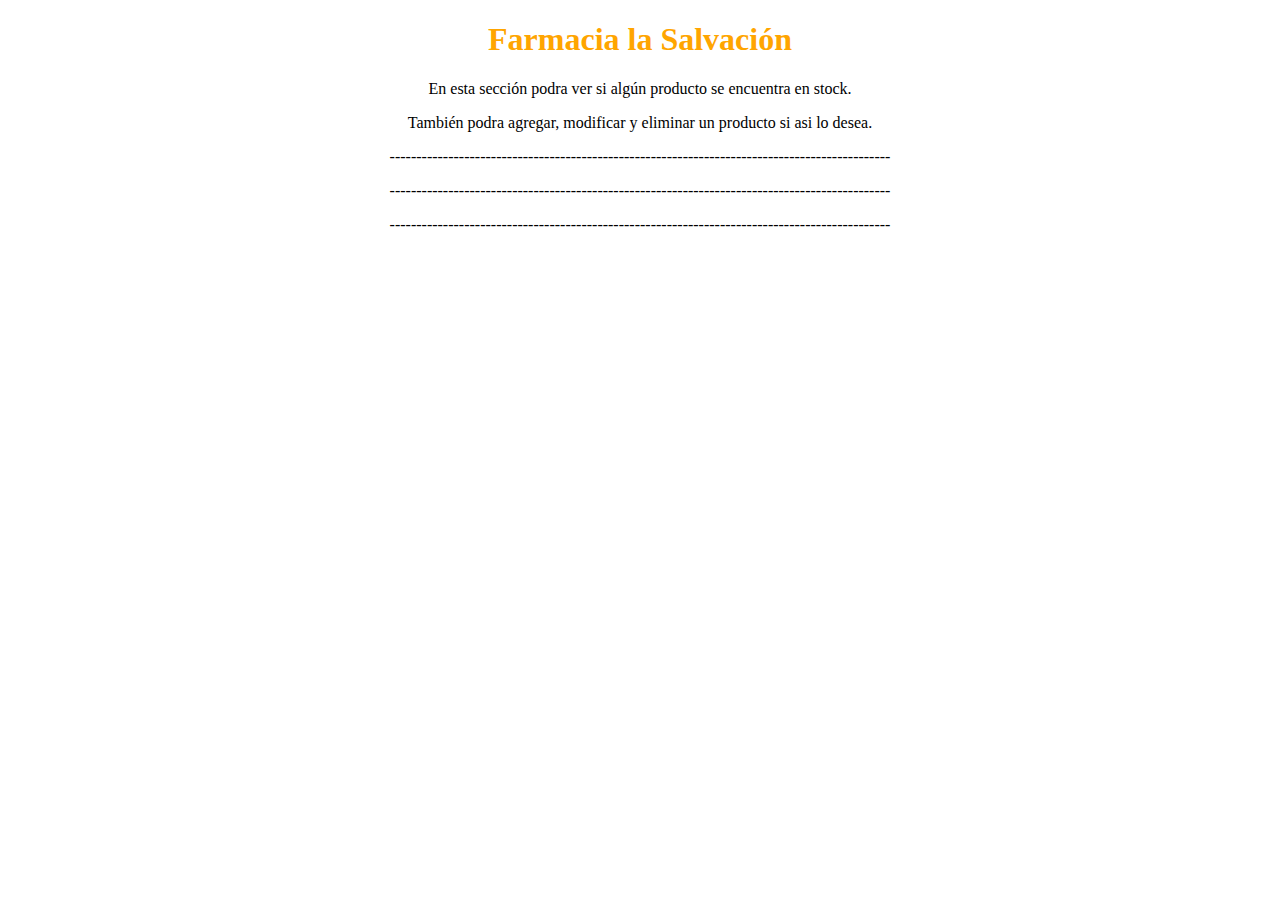
<file: Portafolio_Portafolio_jar_0.0.1-SNAPSHOT/src/main/resources/templates/categoria/listado.html>
<!DOCTYPE html>
<html xmlns="http://www.w3.org/1999/xhtml"
      xmlns:th="http://www.thymeleaf.org">
    <head th:replace="~{layout/plantilla :: head}">
        <title>Farmacia la Salvación</title>
    </head>
    <body>
        <header th:replace="~{layout/plantilla :: header}"/>
        <div> 
            <h1 style="text-align: center" ><span style="color:orange"> Farmacia la Salvación</span></h1>
            <div style="text-align: center">
                <p>En esta sección podra ver si algún producto se encuentra en stock.</p>
                <p>También podra agregar, modificar y eliminar un producto si asi lo desea.</p>
                <p>----------------------------------------------------------------------------------------------</p>
                <p>----------------------------------------------------------------------------------------------</p>
                <p>----------------------------------------------------------------------------------------------</p>
            </div>
        </div>
        <section th:replace="~{categoria/fragmento :: botonesAgregar}"/>
        <section th:replace="~{categoria/fragmento :: agregarCategoria}"/> 
        <section th:replace="~{categoria/fragmento :: listadoCategorias}"/>

        <footer th:replace="~{layout/plantilla :: footer}"/>      
      
    </body>
</html>
</file>
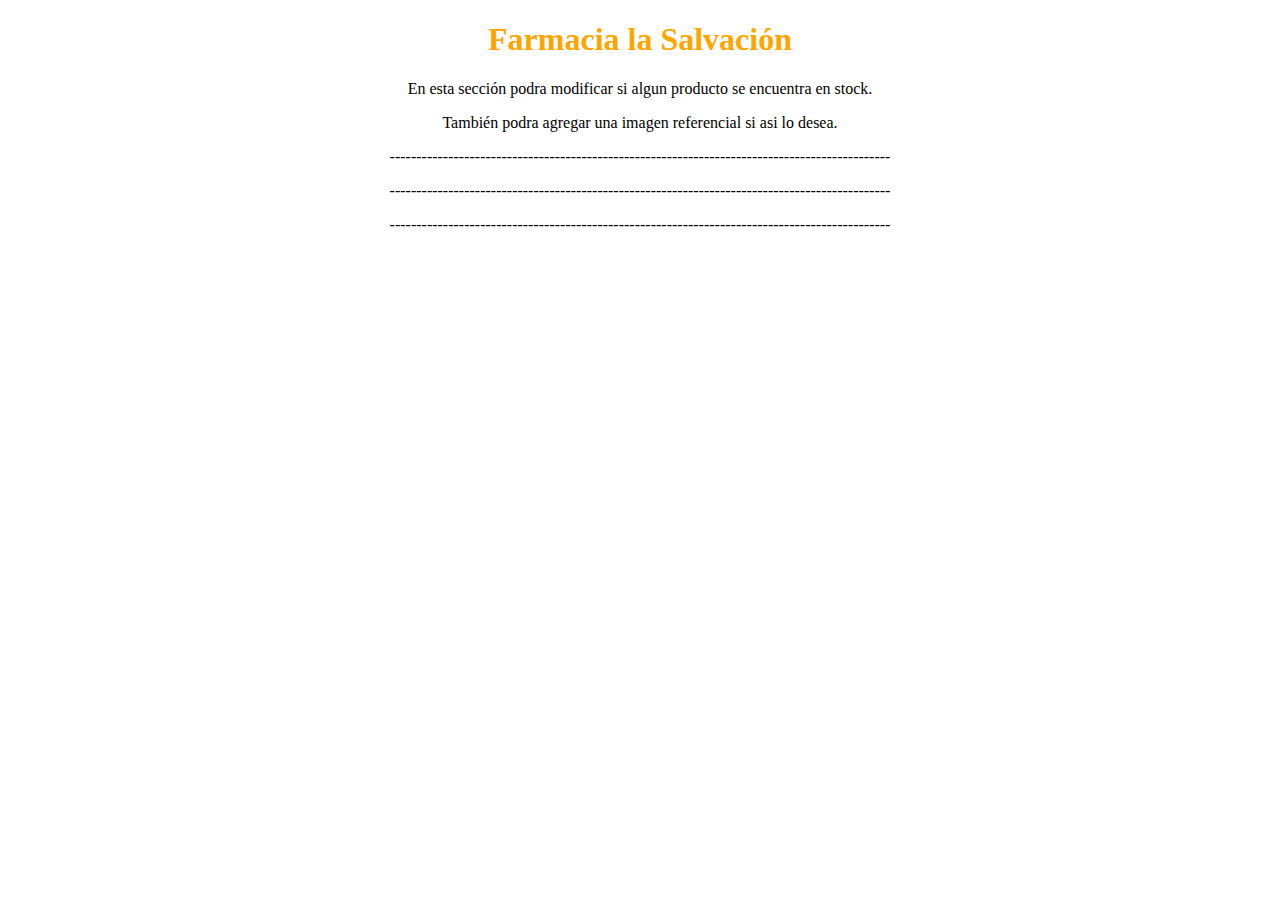
<file: Portafolio_Portafolio_jar_0.0.1-SNAPSHOT/src/main/resources/templates/categoria/modifica.html>
<!DOCTYPE html>
<html xmlns="http://www.w3.org/1999/xhtml" xmlns:th="http://www.thymeleaf.org">
    <head th:replace="layout/plantilla :: head">
        <title>Farmacia la Salvación</title>
        <meta charset="UTF-8"/>
    </head>
    <body>
        <header th:replace="~{layout/plantilla :: header}"></header>
        <div> 
            <h1 style="text-align: center" ><span style="color:orange"> Farmacia la Salvación</span></h1>
            <div style="text-align: center">
                <p>En esta sección podra modificar si algun producto se encuentra en stock.</p>
                <p>También podra agregar una imagen referencial si asi lo desea.</p>
                <p>----------------------------------------------------------------------------------------------</p>
                <p>----------------------------------------------------------------------------------------------</p>
                <p>----------------------------------------------------------------------------------------------</p>
            </div>
        </div>
        <section th:replace="~{categoria/fragmento :: editarCategoria}"></section>
        <footer th:replace="~{layout/plantilla :: footer}"></footer>
    </body>
</html>
</file>
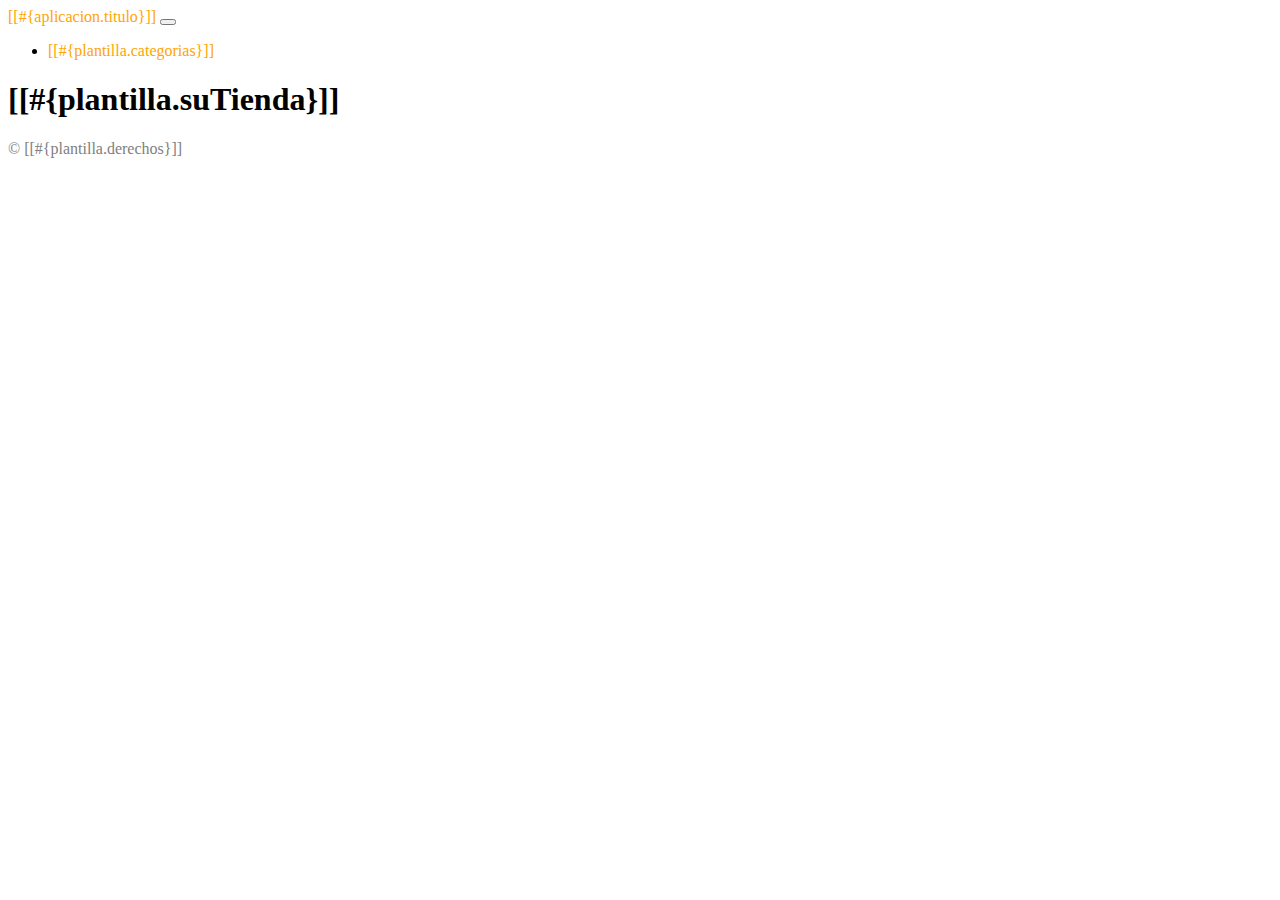
<file: Portafolio_Portafolio_jar_0.0.1-SNAPSHOT/src/main/resources/templates/layout/plantilla.html>
<!DOCTYPE html>
<html xmlns="http://www.w3.org/1999/xhtml"
      xmlns:th="http://www.thymeleaf.org">
    <head th:fragment="head">
        <title>Farmacia la Salvación</title>
    <meta charset="UTF-8"/>
    <link th:href="@{/webjars/bootstrap/css/bootstrap.min.css}" rel="stylesheet"/>
    <link th:href="@{/webjars/font-awesome/css/all.css}" rel="stylesheet"/>
    <script th:src="@{/js/utils.js}"></script>
    <script th:src="@{/webjars/jquery/jquery.min.js}"></script>
    <script th:src="@{/webjars/popper.js/umd/popper.min.js}"></script>
    <script th:src="@{/webjars/bootstrap/js/bootstrap.min.js}"></script>    
    </head>
    <body>
        <header th:fragment="header" class="header">
            <nav class="navbar navbar-expand-sm navbar-dark bg-dark p-0">
                <div class="container">
                    <a th:href="@{/}" class="navbar-brand" style="color:orange">[[#{aplicacion.titulo}]]</a>
                    <button style="color: orange"class="navbar-toggler" data-bs-toggle="collapse" data-bs-target="#navbarCollapse">
                        <span class="navbar-toggler-icon"></span>
                    </button>
                    <div class="collapse navbar-collapse justify-content-between" id="navbarCollapse">
                        <ul class="navbar-nav">
                            <li class="nav-item px-2"><a class="nav-menu-link nav-link" th:href="@{/categoria/listado}"style="color: orange">[[#{plantilla.categorias}]]</a></li>
                        </ul>
                        <div class="col-md-3">
                            <ul class="navbar-nav">                                
                            </ul>
                        </div>
                    </div>
                </div>
            </nav>
            <section id="main-header" class="py-2 bg-success text-white">
                <div class="container">
                    <div class="row">
                        <div class="col-md-6">
                            <h1>[[#{plantilla.suTienda}]]</h1>
                        </div>
                    </div>
                </div>
            </section>
        </header>

        <footer th:fragment="footer" class="bg-info text-red mt-5 p-2">
            <div class="container">
                <div class="col">
                    <p class="lead text-center"style="color: grey">
                        &COPY [[#{plantilla.derechos}]]
                    </p>
                </div>
            </div>
        </footer>
    </body>
</html>
</file>
